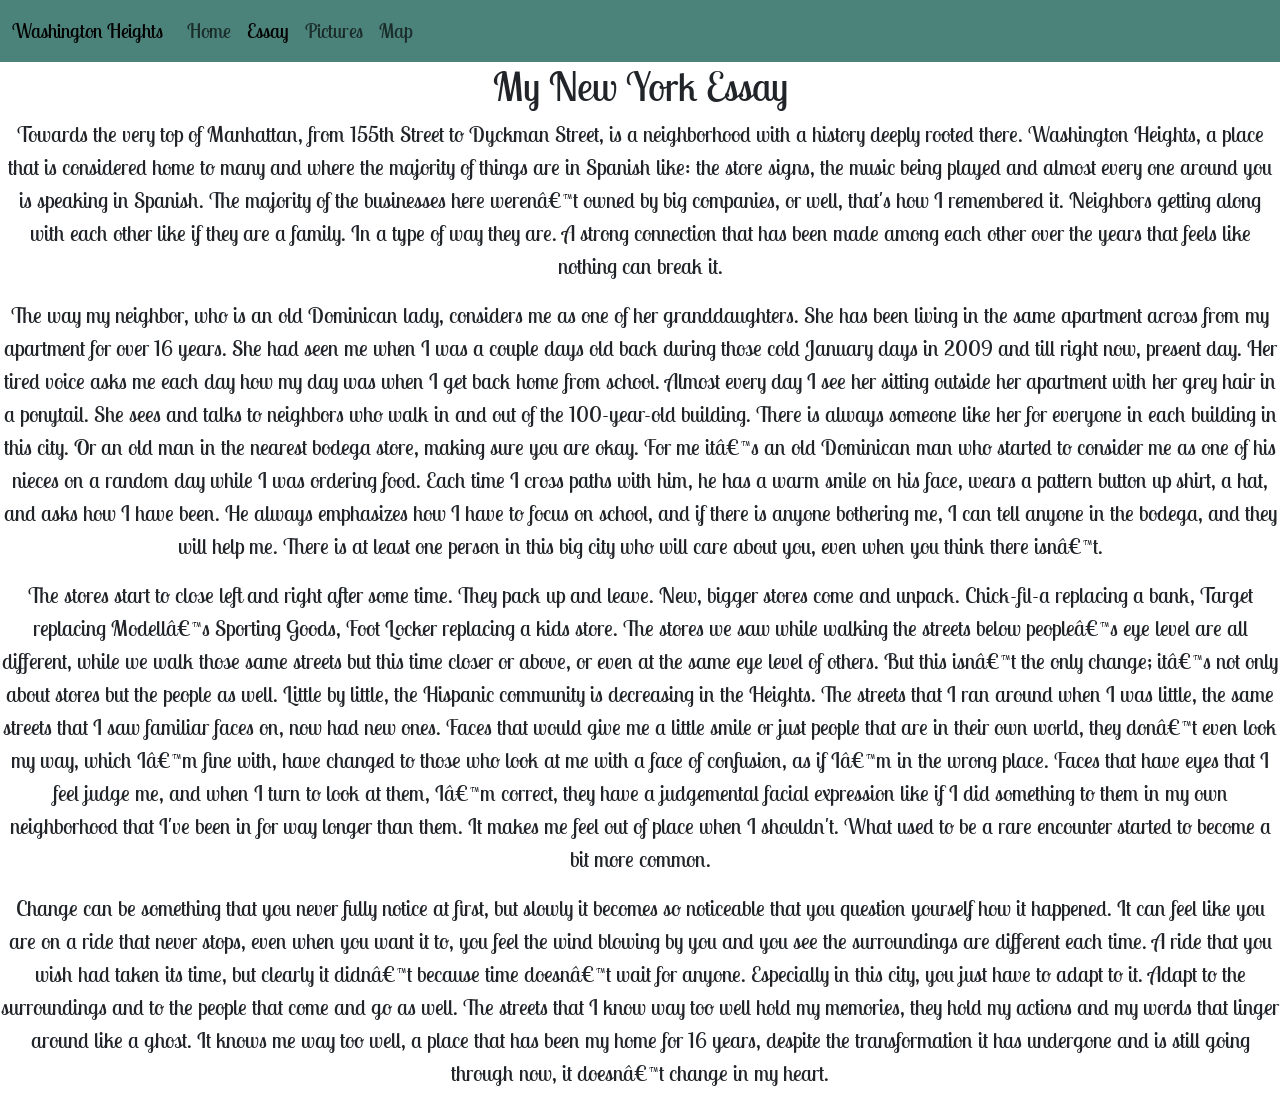
<file: homepage/essay.html>
<!DOCTYPE html>

<html lang="en">

    <head>
        <link rel="preconnect" href="https://fonts.googleapis.com">
        <link rel="preconnect" href="https://fonts.gstatic.com" crossorigin>
        <link href="https://fonts.googleapis.com/css2?family=Lobster+Two:ital,wght@0,400;0,700;1,400;1,700&display=swap" rel="stylesheet">

        <link href="https://cdn.jsdelivr.net/npm/bootstrap@5.2.3/dist/css/bootstrap.min.css" rel="stylesheet" integrity="sha384-rbsA2VBKQhggwzxH7pPCaAqO46MgnOM80zW1RWuH61DGLwZJEdK2Kadq2F9CUG65" crossorigin="anonymous">
        <script src="https://cdn.jsdelivr.net/npm/bootstrap@5.2.3/dist/js/bootstrap.bundle.min.js" integrity="sha384-kenU1KFdBIe4zVF0s0G1M5b4hcpxyD9F7jL+jjXkk+Q2h455rYXK/7HAuoJl+0I4" crossorigin="anonymous"></script>
        <link href="styles.css" rel="stylesheet">
        <title>My Webpage</title>
    </head>

    <body id="essay">
        <nav class="navbar navbar-expand-lg" id="navbar">
            <div class="container-fluid">
                <a class="navbar-brand" href="#">Washington Heights</a>
                <button class="navbar-toggler" type="button" data-bs-toggle="collapse" data-bs-target="#navbarNavAltMarkup" aria-controls="navbarNavAltMarkup" aria-expanded="false" aria-label="Toggle navigation">
                    <span class="navbar-toggler-icon"></span>
                </button>
                <div class="collapse navbar-collapse" id="navbarNavAltMarkup">
                    <div class="navbar-nav">
                        <a class="nav-link" aria-current="page" href="index.html">Home</a>
                        <a class="nav-link active" href="essay.html">Essay</a>
                        <a class="nav-link" href="pictures.html">Pictures</a>
                        <a class="nav-link" href="map.html">Map</a>
                    </div>
                </div>
            </div>
        </nav>
        <h1>My New York Essay</h1>
        <p>
            Towards the very top of Manhattan, from 155th Street to Dyckman Street, is a neighborhood with a history deeply rooted there. Washington Heights, a place that is considered home to many and where the majority of things are in Spanish like: the store signs, the music being played and almost every one around you is speaking in Spanish. The majority of the businesses here weren’t owned by big companies, or well, that's how I remembered it. Neighbors getting along with each other like if they are a family. In a type of way they are. A strong connection that has been made among each other over the years that feels like nothing can break it.
        </p>

        <P>
            The way my neighbor, who is an old Dominican lady, considers me as one of her granddaughters. She has been living in the same apartment across from my apartment for over 16 years. She had seen me when I was a couple days old back during those cold January days in 2009 and till right now, present day. Her tired voice asks me each day how my day was when I get back home from school. Almost every day I see her sitting outside her apartment with her grey hair in a ponytail. She sees and talks to neighbors who walk in and out of the 100-year-old building. There is always someone like her for everyone in each building in this city. Or an old man in the nearest bodega store, making sure you are okay. For me it’s an old Dominican man who started to consider me as one of his nieces on a random day while I was ordering food. Each time I cross paths with him, he has a warm smile on his face, wears a pattern button up shirt, a hat, and asks how I have been. He always emphasizes how I have to focus on school, and if there is anyone bothering me, I can tell anyone in the bodega, and they will help me. There is at least one person in this big city who will care about you, even when you think there isn’t.
        </P>

        <P>
            The stores start to close left and right after some time. They pack up and leave. New, bigger stores come and unpack. Chick-fil-a replacing a bank, Target replacing Modell’s Sporting Goods, Foot Locker replacing a kids store. The stores we saw while walking the streets below people’s eye level are all different, while we walk those same streets but this time closer or above, or even at the same eye level of others. But this isn’t the only change; it’s not only about stores but the people as well. Little by little, the Hispanic community is decreasing in the Heights. The streets that I ran around when I was little, the same streets that I saw familiar faces on, now had new ones. Faces that would give me a little smile or just people that are in their own world, they don’t even look my way, which I’m fine with, have changed to those who look at me with a face of confusion, as if I’m in the wrong place. Faces that have eyes that I feel judge me, and when I turn to look at them, I’m correct, they have a judgemental facial expression like if I did something to them in my own neighborhood that I've been in for way longer than them. It makes me feel out of place when I shouldn't. What used to be a rare encounter started to become a bit more common.
        </P>

        <P>
            Change can be something that you never fully notice at first, but slowly it becomes so noticeable that you question yourself how it happened. It can feel like you are on a ride that never stops, even when you want it to, you feel the wind blowing by you and you see the surroundings are different each time. A ride that you wish had taken its time, but clearly it didn’t because time doesn’t wait for anyone. Especially in this city, you just have to adapt to it. Adapt to the surroundings and to the people that come and go as well. The streets that I know way too well hold my memories, they hold my actions and my words that linger around like a ghost. It knows me way too well, a place that has been my home for 16 years, despite the transformation it has undergone and is still going through now, it doesn’t change in my heart.
        </P>
    </body>

</html>
</file>
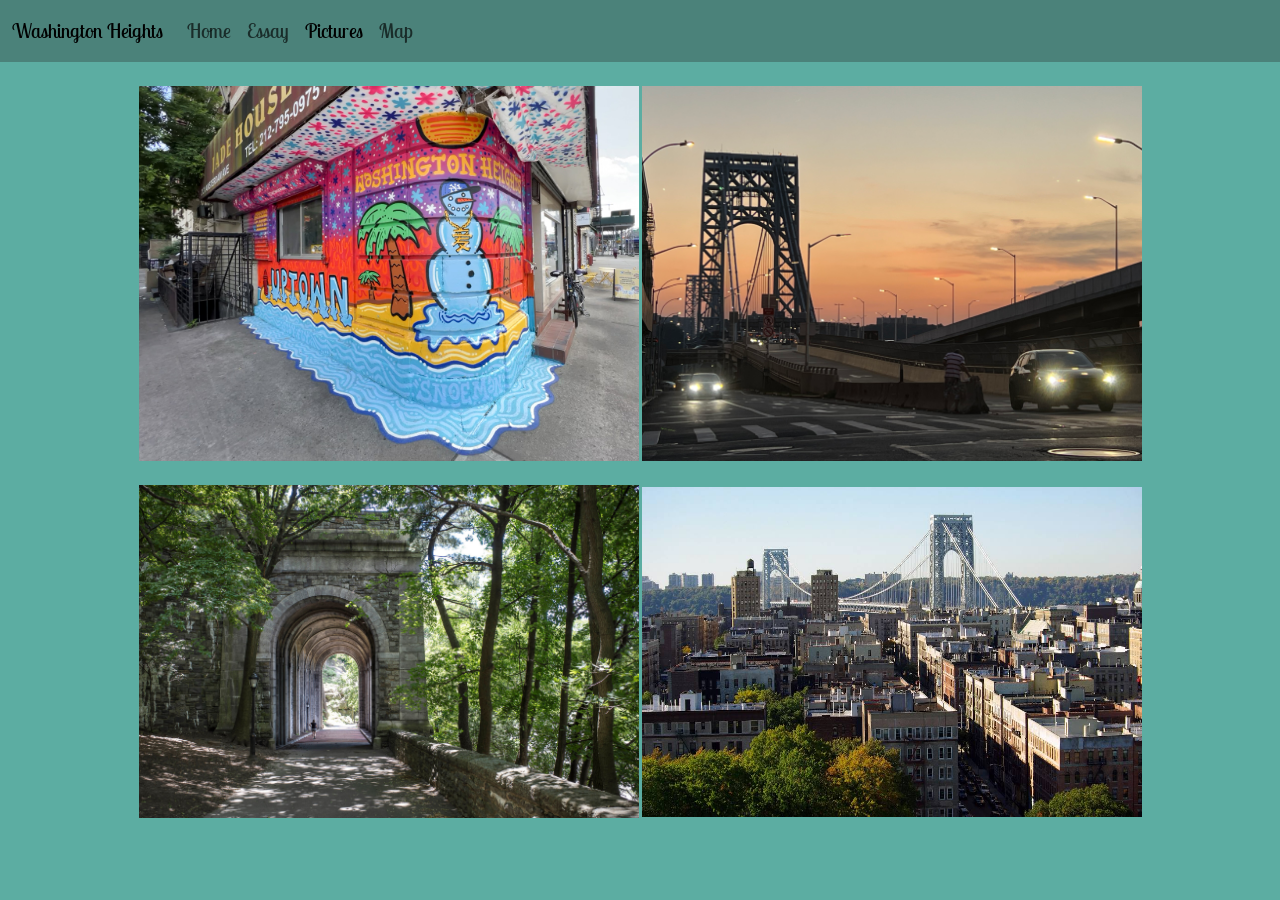
<file: homepage/pictures.html>
<!DOCTYPE html>

<html lang="en">

    <head>
        <link rel="preconnect" href="https://fonts.googleapis.com">
        <link rel="preconnect" href="https://fonts.gstatic.com" crossorigin>
        <link href="https://fonts.googleapis.com/css2?family=Lobster+Two:ital,wght@0,400;0,700;1,400;1,700&display=swap" rel="stylesheet">

        <link href="https://cdn.jsdelivr.net/npm/bootstrap@5.2.3/dist/css/bootstrap.min.css" rel="stylesheet" integrity="sha384-rbsA2VBKQhggwzxH7pPCaAqO46MgnOM80zW1RWuH61DGLwZJEdK2Kadq2F9CUG65" crossorigin="anonymous">
        <script src="https://cdn.jsdelivr.net/npm/bootstrap@5.2.3/dist/js/bootstrap.bundle.min.js" integrity="sha384-kenU1KFdBIe4zVF0s0G1M5b4hcpxyD9F7jL+jjXkk+Q2h455rYXK/7HAuoJl+0I4" crossorigin="anonymous"></script>
        <link href="styles.css" rel="stylesheet">
        <title>My Webpage</title>
    </head>

    <body id="pictures">
        <nav class="navbar navbar-expand-lg" id="navbar">
            <div class="container-fluid">
                <a class="navbar-brand" href="#">Washington Heights</a>
                <button class="navbar-toggler" type="button" data-bs-toggle="collapse" data-bs-target="#navbarNavAltMarkup" aria-controls="navbarNavAltMarkup" aria-expanded="false" aria-label="Toggle navigation">
                    <span class="navbar-toggler-icon"></span>
                </button>
                <div class="collapse navbar-collapse" id="navbarNavAltMarkup">
                    <div class="navbar-nav">
                        <a class="nav-link" aria-current="page" href="index.html">Home</a>
                        <a class="nav-link" href="essay.html">Essay</a>
                        <a class="nav-link active" href="pictures.html">Pictures</a>
                        <a class="nav-link" href="map.html">Map</a>
                    </div>
                </div>
            </div>
        </nav>
        <br>
        <img width="500px" alt="Picture" src="Picture1.jpg">
        <img width="500px" alt="Picture" src="Picture3.jpeg">
        <br>
        <br>
        <img width="500px" alt="Picture" src="Picture2.jpg">
        <img width="500px" height="330px" alt="Picture" src="Picture4.jpeg">

    </body>

</html>
</file>
<file: homepage/styles.css>
Body {
    text-align: center;
    background-color: white;
    font-family: "Lobster Two", sans-serif;
}

#home {
    background-image: url("NewYork2.jpeg");
    height: 100vh;
    background-position: center;
    background-repeat: no-repeat;
    background-size: cover;
    font-family: "Lobster Two", sans-serif;
    font-size: 40px;
}

#essay {
    font-size: 22px;
}

#pictures {
    background-color: #5cada2;
}


#navbar {
    background-color: #4b827a;
    font-size: 20px;
}

#map {
    background-image: url("Mappic.jpg");
    height: 100vh;
    background-position: center;
    background-repeat: no-repeat;
    background-size: cover;
}
</file>
